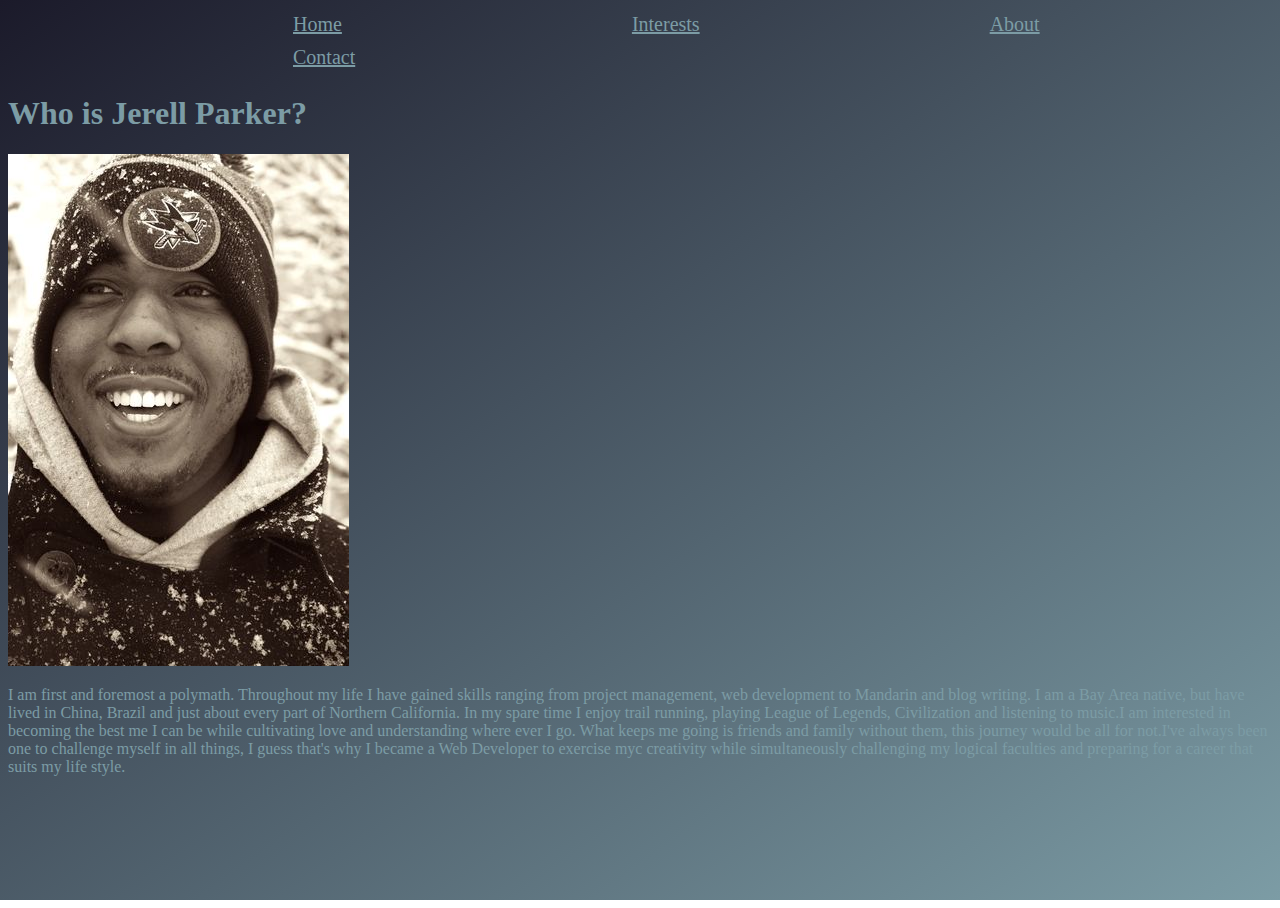
<file: about.html>
<!DOCTYPE html>
<html lang="en">
<head>
    <meta charset="UTF-8">
    <meta name="viewport" content="width=device-width, initial-scale=1.0">
    <link rel="stylesheet" href="./resources/css/index.css" type="text/css">
    <title>Jerell Parker | About</title>
    <link rel="icon" href="./resources/Images/hani-favi.png" type="image/x-icon">
</head>
<body>
    <header>
        <nav>
            <ul>
                <li><a href="./index.html">Home</a></li>
                <li><a href="./interest.html">Interests</a></li>
                <li><a href="./about.html">About</a></li>
                <li><a href="./contact.html">Contact</a></li>
            </ul>
        </nav>    
    </header>
    <div id="motivation">
        <h1>Who is Jerell Parker?</h1>

        <img src="./resources/Images/perfect.jpeg" alt="snow shark">

        <p>I am first and foremost a polymath. Throughout my life I have gained skills ranging from project management, 
        web development to Mandarin and blog writing. I am a Bay Area native, but have lived in China, Brazil and just about every part of Northern California. In my spare time I enjoy trail running,
        playing League of Legends, Civilization and listening to music.I am interested in becoming the best me I can be while cultivating love and understanding where ever I go. What keeps me going is
        friends and family without them, this journey would be all for not.I've always been one to challenge myself in all things, I guess that's why I became a Web Developer to exercise myc creativity
        while simultaneously challenging my logical faculties and preparing for a career that suits my life style.</p>   
</body>
</html>
</file>
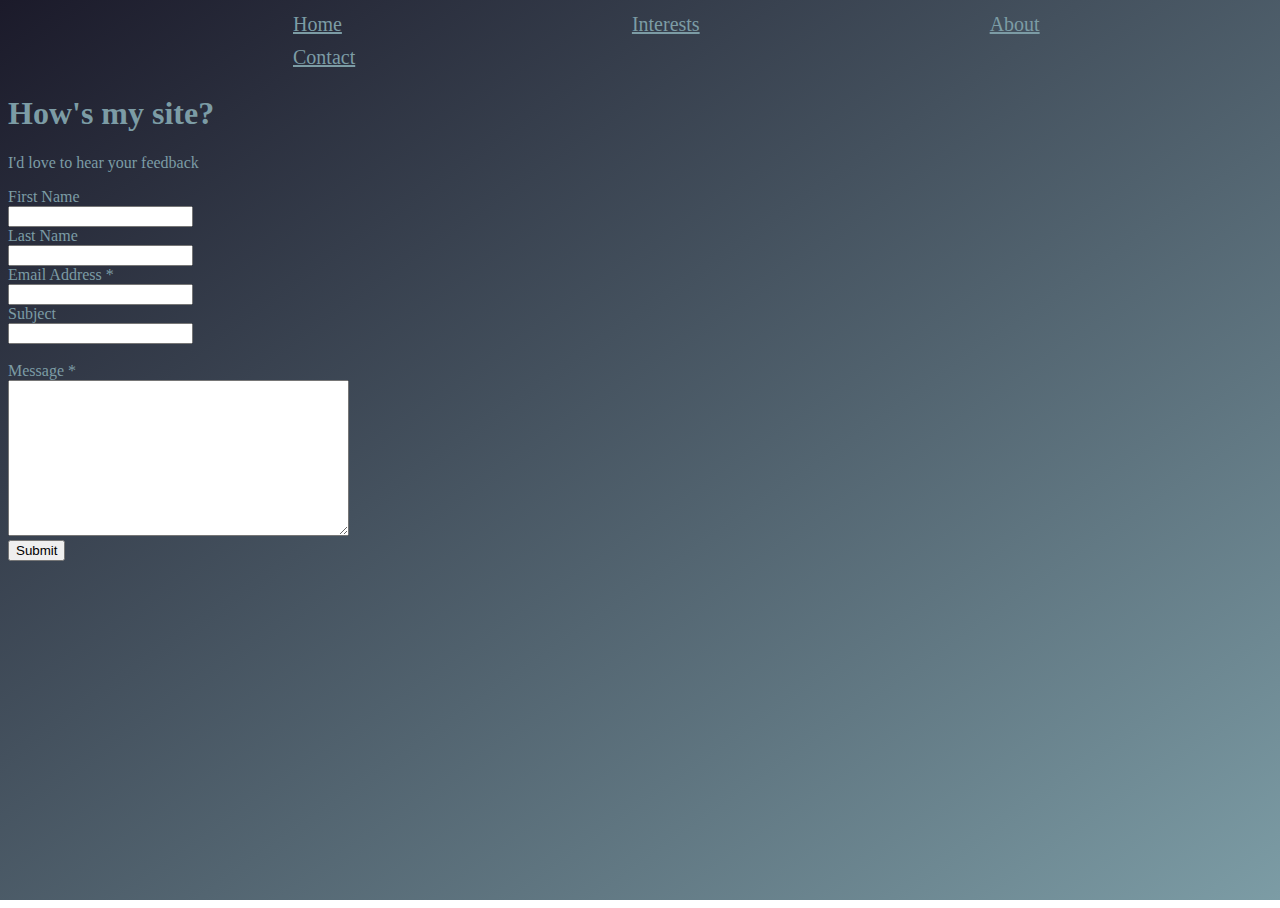
<file: contact.html>
<!DOCTYPE html>
<html lang="en">
<head>
    <meta charset="UTF-8">
    <meta name="viewport" content="width=device-width, initial-scale=1.0">
    <link rel="stylesheet" href="./resources/css/index.css" type="text/css">
    <title>Jerell Parker | Contact</title>
    <link rel="icon" href="./resources/Images/hani-favi.png" type="image/x-icon">
</head>
<body>
    <header>
        <nav>
            <ul>
                <li><a href="./index.html">Home</a></li>
                <li><a href="./interest.html">Interests</a></li>
                <li><a href="./about.html">About</a></li>
                <li><a href="./contact.html">Contact</a></li>
            </ul>
        </nav>
    </header>
    <div id="forms">
        <h1>How's my site?</h1>
        <p>I'd love to hear your feedback</p>
        <form method="POST" action="">
            <label for="guest">First Name</label><br>
            <input type="text" id="guest" name="guest">
            <br>
            <label for="guest">Last Name</label><br>
            <input type="text" id="guest-last" name="guest-last">
            <br>
            <label for="email">Email Address *</label><br>
            <input type="text" id="email" name="email" required>
            <br>
            <label for="email-subject">Subject</label><br>
            <input type="text" id="email-subject" name="email-subject"><br>
            <br>
            <span>Message *</span><br>
            <textarea rows="10" cols="40" name="email-message"></textarea>
            <br>
            <input type="submit" value="Submit">
        </form>    
    </div>
</body>
</html>
</file>
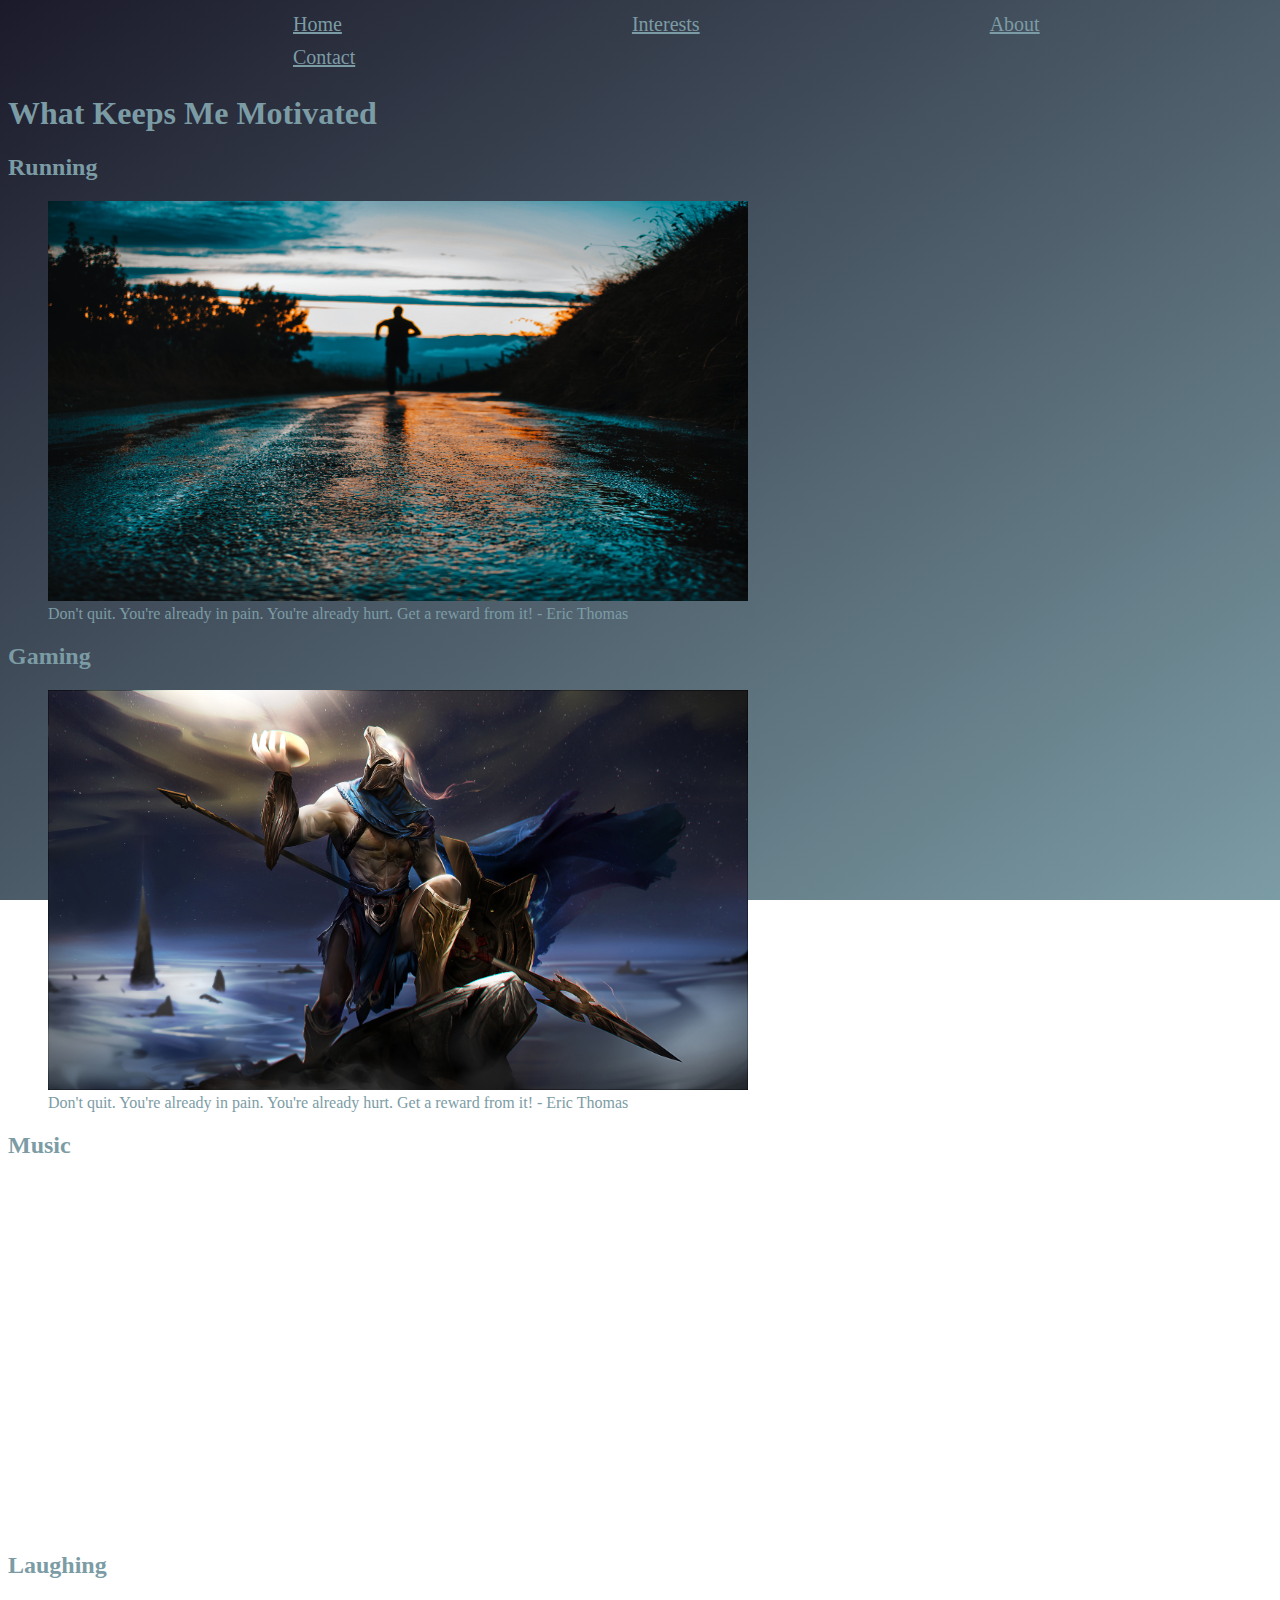
<file: interest.html>
<!DOCTYPE html>
<html lang="en">
<head>
    <meta charset="UTF-8">
    <meta name="viewport" content="width=device-width, initial-scale=1.0">
    <link rel="stylesheet" href="./resources/css/index.css" type="text/css">
    <title>Jerell Parker | Interests</title>
    <link rel="icon" href="./resources/Images/hani-favi.png" type="image/x-icon">
</head>
<body>
    <header>
        <nav>
            <ul>
                <li><a href="index.html">Home</a></li>
                <li><a href="interest.html">Interests</a></li>
                <li><a href="about.html">About</a></li>
                <li><a href="contact.html">Contact</a></li>
            </ul>
        </nav>
    </header>
    <h1>What Keeps Me Motivated</h1>
    <div id="media">
        <section>
            <h2>Running</h2>
                <figure>
                    <img class="stills" src="./resources/Images/lucas.jpg" alt="Tikkho Maciel Running">
                    <figcaption class="caption">Don't quit. You're already in pain. You're already hurt. Get a reward from it! - Eric Thomas</figcaption>
                </figure>
            <h2>Gaming</h2>
                <figure>
                    <img class="stills" src="./resources/Images/Pantheon.jpg" alt="League of Legends Pantheon">
                    <figcaption class="caption">Don't quit. You're already in pain. You're already hurt. Get a reward from it! - Eric Thomas</figcaption>
                </figure>
        </section>
        <section class="videos">
            <h2>Music</h2>
            <iframe title="lofi hip hip radio" src="https://www.youtube.com/embed/5qap5aO4i9A" frameborder="0" 
            allow="accelerometer; autoplay; encrypted-media; gyroscope; picture-in-picture" allowfullscreen></iframe>
            <h2>Laughing</h2>
            <iframe title="CalebCity Trying to Learn anything new" src="https://www.youtube.com/embed/yzkXHKCy2As" frameborder="0" allow="accelerometer; 
            autoplay; encrypted-media; gyroscope; picture-in-picture" allowfullscreen></iframe>
        </section>
    </div>
</body>
</html>
</file>
<file: resources/css/index.css>
ul {
    list-style-type: none;
    margin: 0;
    padding: 0;
    overflow: hidden;
}

li {
    float: left;
}

li a {
    display: block;
    text-align: center;
    padding: 5px;
    margin-left: 280px;
    font-size: 20px;
    color: #7C9CA5;
}

.stills {
    width: 700px;
    height: 400px;
    border: none;
}

iframe {
    width: 560px;
    height: 350px;
}

html {
    height: 100%;
}
body {
    height: 100%;
    background-repeat: no-repeat;
    background-attachment: fixed;
    background-image: linear-gradient(to bottom right,#1B1A2A,#7C9CA5);
    background-size: cover;
    color: #7C9CA5;
}

html, body {
    position: relative;
    right: 0;
    left: 0;
    bottom: 0;
    top: 0;
}

#title {
    text-align: center;
    font-family: -apple-system, BlinkMacSystemFont, 'Segoe UI', Roboto, Oxygen, Ubuntu, Cantarell, 'Open Sans', 'Helvetica Neue', sans-serif;
}

.building {
    font-size: 100px;
}

.size {
    background-image: url(resources\Images\night_time.jpg);
}
</file>
